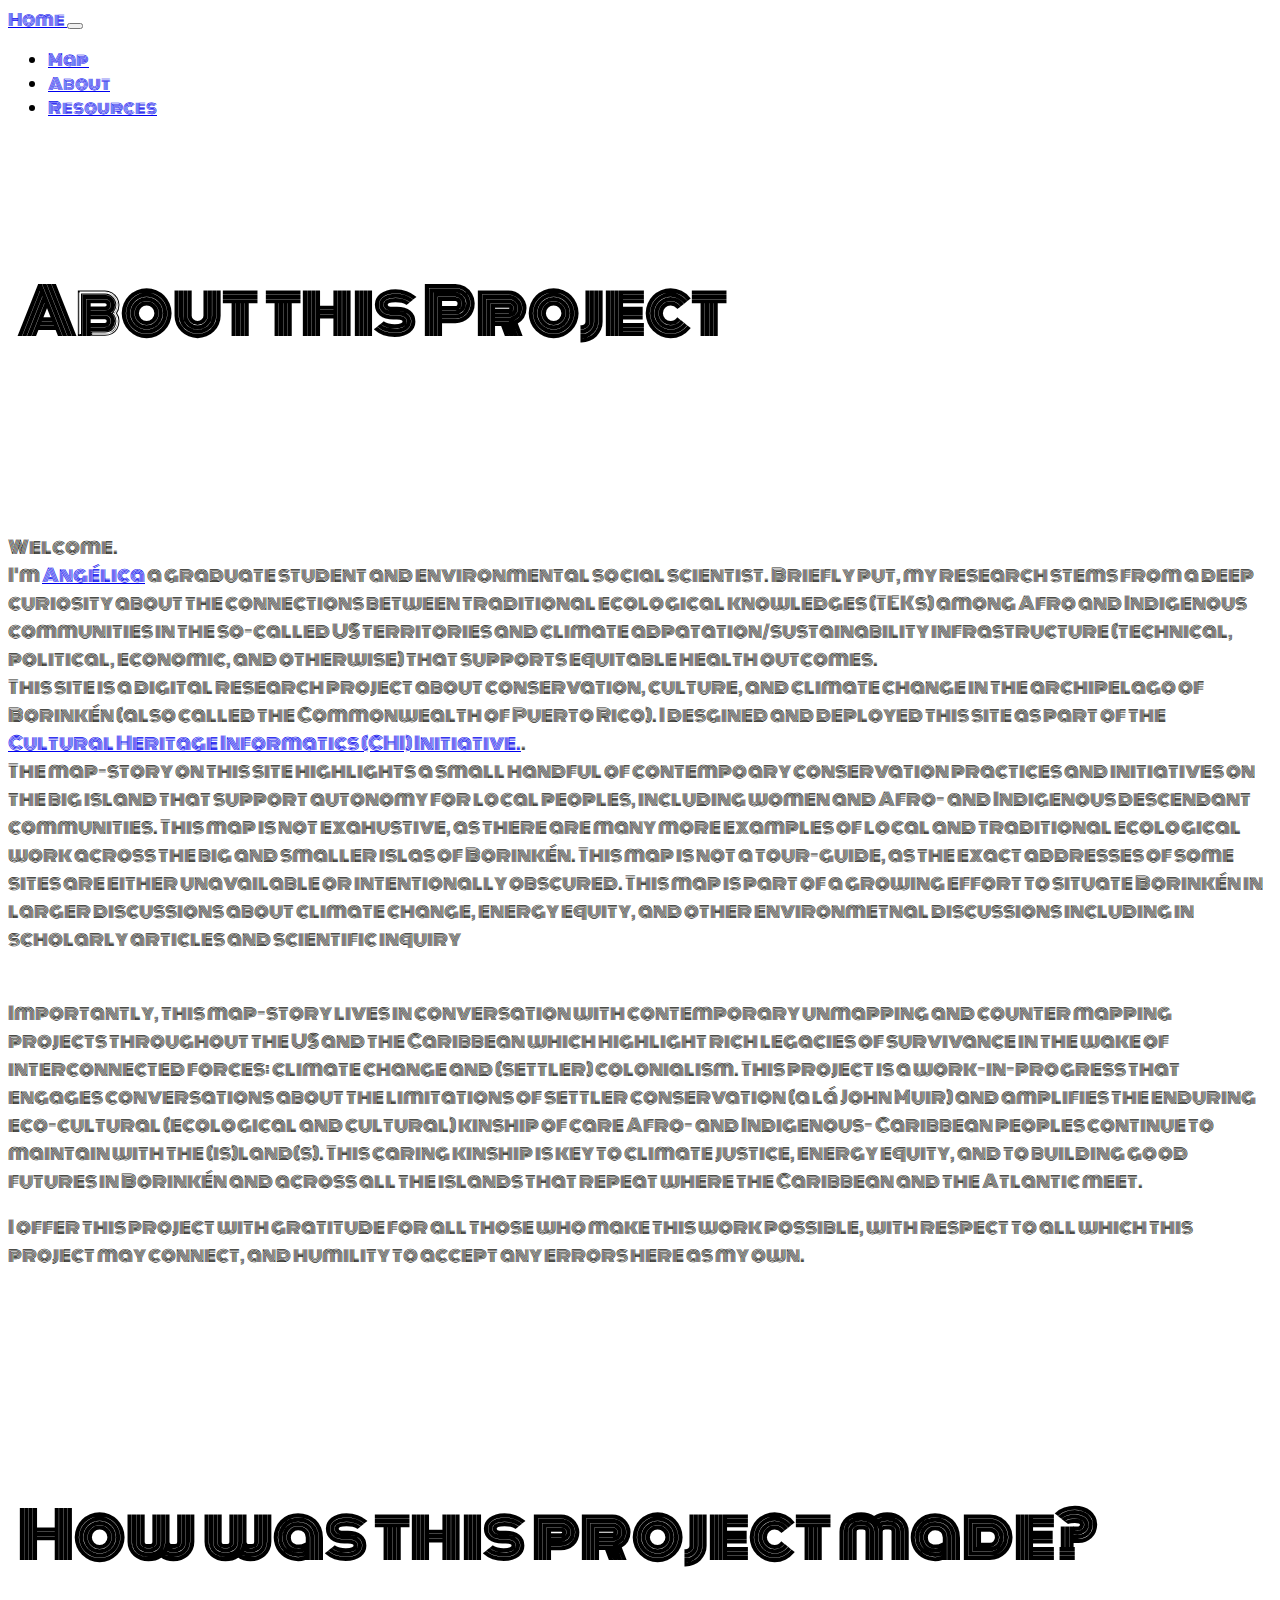
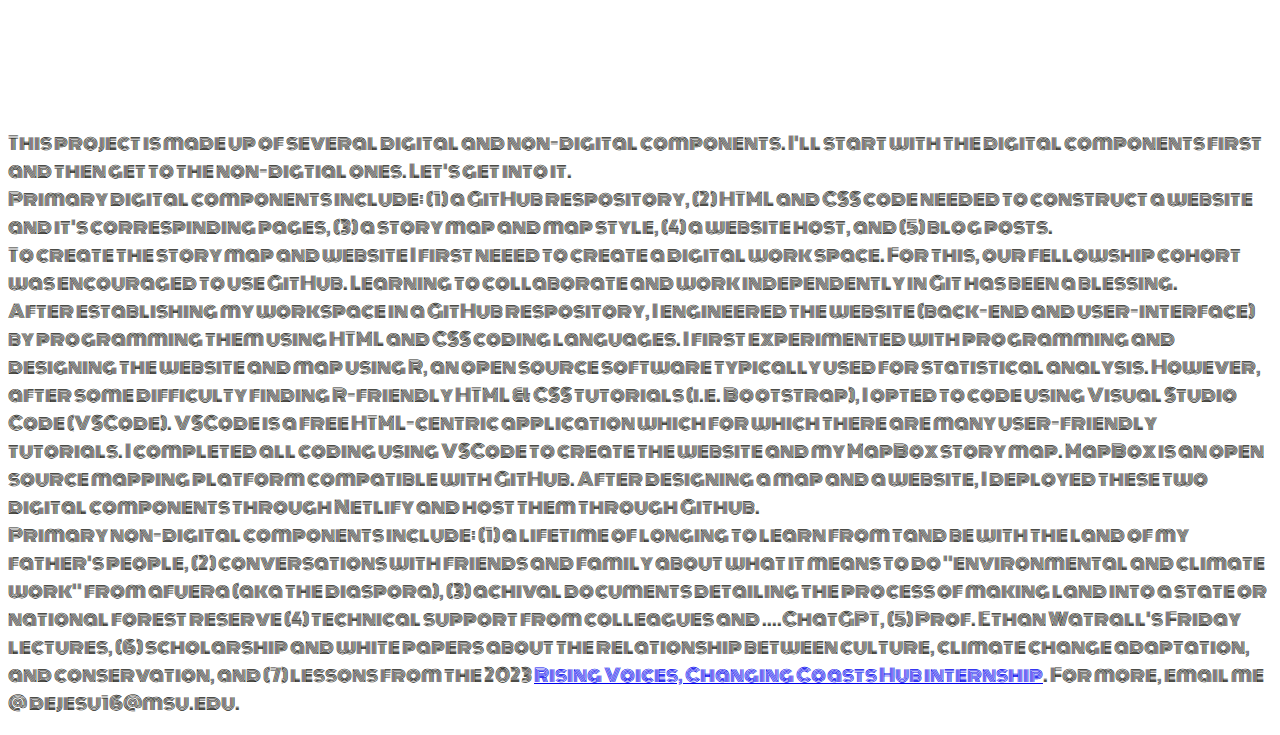
<file: website-main/About.html>
<!-- About Project Page-->
<!DOCTYPE html>
<html lang="en">

        <head>
    <meta charset="utf-8">
    <meta name="viewport" content="width=device-width, initial-scale=1">
    <!-- Bootstrap style sheet for css-->
    <link href="https://cdn.jsdelivr.net/npm/bootstrap@5.3.2/dist/css/bootstrap.min.css" rel="stylesheet" integrity="sha384-T3c6CoIi6uLrA9TneNEoa7RxnatzjcDSCmG1MXxSR1GAsXEV/Dwwykc2MPK8M2HN" crossorigin="anonymous">    
     <!--our css file here. only need one for all of the htmls i believe?--> 
    <link href="./css/main.css" rel="stylesheet">
    
    
   
        <!-- Google fonts - monton font linked here-->
    <link rel="preconnect" href="https://fonts.googleapis.com">
    <link rel="preconnect" href="https://fonts.gstatic.com" crossorigin>
    <link href="https://fonts.googleapis.com/css2?family=Monoton&display=swap" rel="stylesheet">    
    <title> About </title> 
</head>
     
        
    <body>
        
        <!--Navigation header starts-->
                <nav class="navbar navbar-expand-lg bg-body-tertiary">
                    <div class="container-fluid">
                      <a class="navbar-brand" href="site-index.html"> Home </a>
                      <button class="navbar-toggler" type="button" data-bs-toggle="collapse" data-bs-target="#navbarNav" aria-controls="navbarNav" aria-expanded="false" aria-label="Toggle navigation">
                        <span class="navbar-toggler-icon"></span>
                      </button>
                      <div class="collapse navbar-collapse" id="navbarNav">
                        <ul class="navbar-nav">
                          
                          <li class="nav-item">
                            <a class="nav-link" href="index.html"> Map</a>
                          </li>
                          
                          <li class="nav-item">
                            <a class="nav-link active" aria-current="page" href="About.html">About </a>
                          </li>
                      
                          <li class="nav-item">
                            <a class="nav-link" href="Resources.html">Resources</a>
                          </li>
                        </ul>
                      </div>
                    </div>
                  </nav>
        <!-- Navigation header ends-->
    <header class="head-deliv">
    <div class="header-deliv"></div>
</header>

<div class="container">
    <div class="words-title col-lg-10 mx-auto">
     <br>
	 <h2>About this Project</h2>
	 <br>
</div>
    <div class="container">
        <div class="paragraph col-lg-8 col-md-10 mx-auto">
          
<p>
<br>
Welcome. 
  <br>
  I'm <a href="https://chi.anthropology.msu.edu/2023/12/angelica-de-jesus-chi-fellow-2023-24/" target="_blank">Angélica</a> a graduate student and environmental social scientist. Briefly put, my research stems from a deep curiosity about the connections between traditional ecological knowledges (TEKs) among Afro and Indigenous communities in the so-called US territories and climate adpatation/sustainability infrastructure (technical, political, economic, and otherwise) that supports equitable health outcomes. 
  <br>
  This site is a digital research project about conservation, culture, and climate change in the archipelago of Borinkén (also called the Commonwealth of Puerto Rico). I desgined and deployed this site as part of the <a href="https://chi.anthropology.msu.edu" target="_blank">Cultural Heritage Informatics (CHI) Initiative.</a>.
  <br> 
  The map-story on this site highlights a small handful of contempoary conservation practices and initiatives on the big island that support autonomy for local peoples, including women and Afro- and Indigenous descendant communities. This map is not exahustive, as there are many more examples of local and traditional ecological work across the big and smaller islas of Borinkén. This map is not a tour-guide, as the exact addresses of some sites are either unavailable or intentionally obscured. This map is part of a growing effort to situate Borinkén in larger discussions about climate change, energy equity, and other environmetnal discussions including in scholarly articles and scientific inquiry  </p> 
  <br> 
  Importantly, this map-story lives in conversation with contemporary unmapping and counter mapping projects throughout the US and the Caribbean which highlight rich legacies of survivance in the wake of interconnected forces: climate change and (settler) colonialism. This project is a work-in-progress that engages conversations about the limitations of settler conservation (a lá John Muir) and amplifies the enduring eco-cultural (ecological and cultural) kinship of care Afro- and Indigenous- Caribbean peoples continue to maintain with the (is)land(s). This caring kinship is key to climate justice, energy equity, and to building good futures in Borinkén and across all the islands that repeat where the Caribbean and the Atlantic meet.
  <br>
  <p>
  I offer this project with gratitude for all those who make this work possible, with respect to all which this project may connect, and humility to accept any errors here as my own. </p>
    <br>
<br>
</p>

        </div>
    </div>   
   
    <div class="container">
      <div class="words-title col-lg-10 mx-auto">
       <br>
     <h2>How was this project made?</h2>
     <br>
  </div>
      
  <div class="container">
          <div class="paragraph col-lg-8 col-md-10 mx-auto">

            <div class="container">
              <div class="paragraph col-lg-8 col-md-10 mx-auto">

  <p> This project is made up of several digital and non-digital components. I'll start with the digital components first and then get to the non-digtial ones. Let's get into it. 
  
  <br> Primary digital components include: (1) a GitHub respository, (2)  HTML and CSS code needed to construct a website and it's correspinding pages, (3) a story map and map style, (4) a website host, and (5) blog posts. 
              
  <br> To create the story map and website I first neeed to create a digital work space.  For this, our fellowship cohort was encouraged to use GitHub. Learning to collaborate and work independently in Git has been a blessing. 
            
  <br> After establishing my workspace in a GitHub respository, I engineered the website (back-end and user-interface) by programming them using HTML and CSS coding languages. I first experimented with programming and designing the website and map using R, an open source software typically used for statistical analysis. However, after some difficulty finding R-friendly HTML & CSS tutorials (i.e. Bootstrap), I opted to code using Visual Studio Code (VSCode). VSCode is a free HTML-centric application which for which there are many user-friendly tutorials.  I completed all coding using VSCode to create the website and my MapBox story map. MapBox is an open source mapping platform compatible with GitHub. After designing a map and a website, I deployed these two digital components through Netlify and host them through Github. 

  <br> Primary non-digital components include: (1) a lifetime of longing to learn from tand be with the land of my father's people, (2) conversations with friends and family about what it means to do "environmental and climate work" from afuera (aka the diaspora), (3) achival documents detailing the process of making land into a state or national forest reserve (4) technical support from colleagues and ....ChatGPT, (5) Prof. Ethan Watrall's Friday lectures, (6) scholarship and white papers about the relationship between culture, climate change adaptation, and conservation, and (7) lessons from the 2023 <a href="hhttps://www.rvcchub.org" target="_blank">Rising Voices, Changing Coasts Hub internship</a>. 

For more, email me @ dejesu16@msu.edu.
            
</p>
              </div>
          </div> 

    <!--bootstrap js-->
    <script src="https://cdn.jsdelivr.net/npm/bootstrap@5.3.2/dist/js/bootstrap.bundle.min.js" integrity="sha384-C6RzsynM9kWDrMNeT87bh95OGNyZPhcTNXj1NW7RuBCsyN/o0jlpcV8Qyq46cDfL" crossorigin="anonymous"></script>

</body>

</html>
</file>
<file: website-main/css/main.css>
/*bs has built in colors. here is where we change the colors and fonts so it is set for the pages*/
:root {
   --primary-color:#1837a1;
   --primary-color-highlight:#324413 ;
   --bs-body-bg: linen;
   font-family: 'Monoton', sans-serif;
}
.head h1 {
    font-family: 'Monoton';
    color: #1837a1; /*temporary color*/
    font-size: 80px;
    
} 
/*from indexlanding page*/
.words-title {
    font-size-adjust: inherit;
    font-size: 2.6rem;
    padding:10px;
}
.paragraph {
    color: #1a1a14;
    font-style: normal;
    font-size: large;
}
</file>
